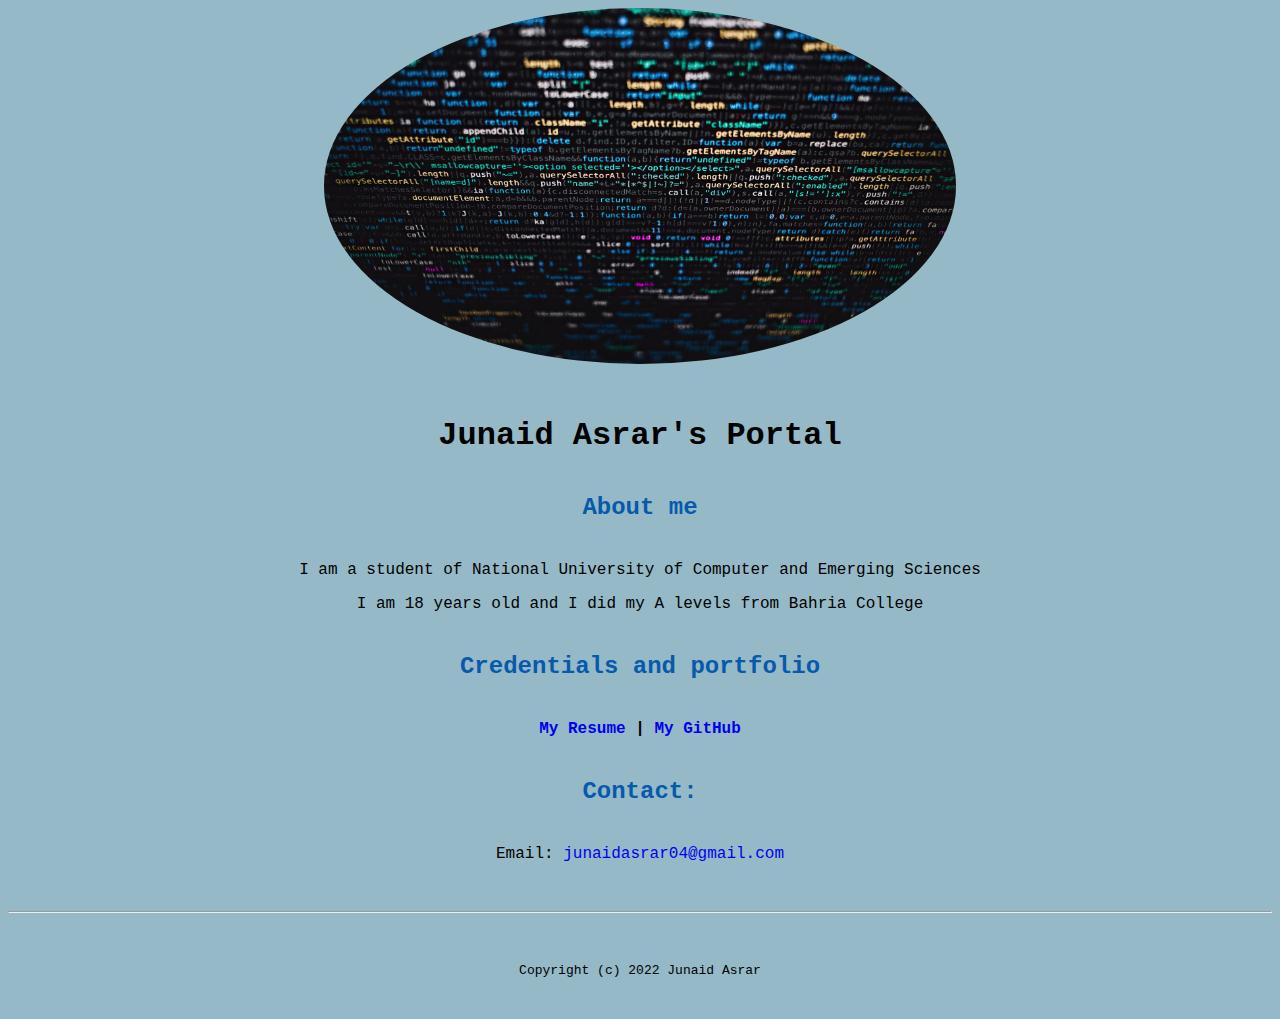
<file: index.html>
<!doctype html>

<!-- this is a comment for human! -->

<html lang="en">

  <header>
    <title>Junaid Asrar's Portal</title>
    <link rel="stylesheet" href="css/master.css">
    <link rel="FaviconIcon" href="faviconmja.ico" type="image/x-icon">
    <link rel="shortcut" href="faviconmja.ico" type="image/x-icon">
    <meta name="viewport" content=width-device-width, initial-scale=1, shrink-to-fit=no">
    <meta name="name" content="Junaid Asrar's Portal">
  </header>

  <body>
  <img src="images/img.jpg" width="50%">
<h1>Junaid Asrar's Portal</h1>
<h2>About me</h2>
<p>I am a student of National University of Computer and Emerging Sciences</p>
<p>I am 18 years old and I did my A levels from Bahria College</p>
<h2>Credentials and portfolio</h2>
<p><b><a href="resume.html">My Resume</a> | <a href="https://github.com/junaid-asrar">My GitHub</a></b></p>
<h2> Contact: </h2>
<p> Email:<a href="mailto:junaidasrar04@gmail.com"> junaidasrar04@gmail.com</a></p>
  </body>

  <footer>
<hr>
<code>Copyright (c) 2022 Junaid Asrar</code>
  </footer>

</html>
</file>
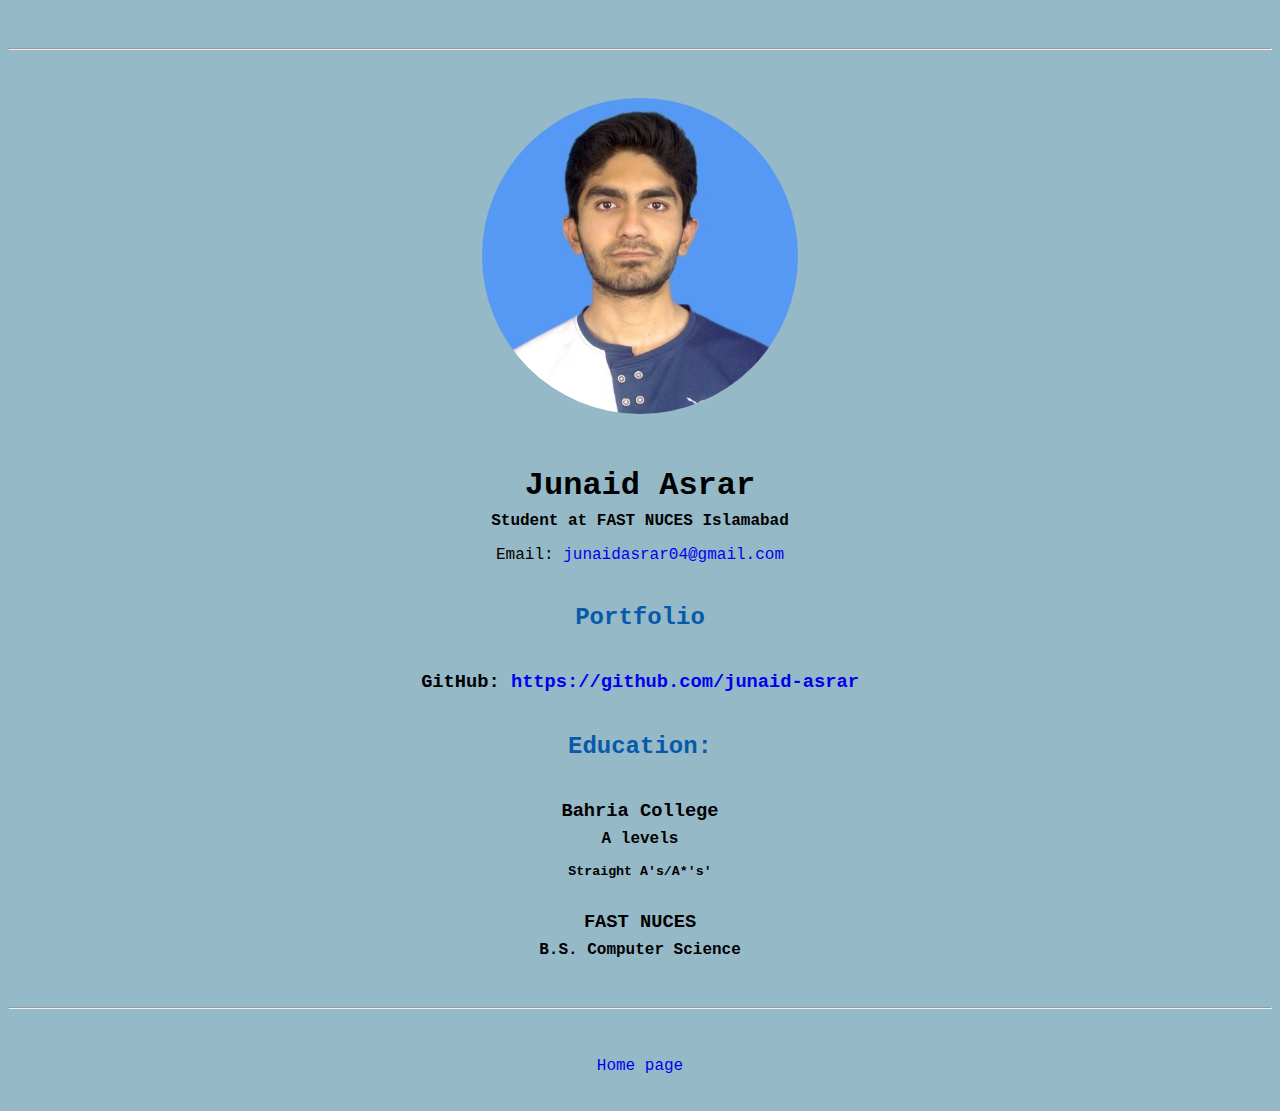
<file: resume.html>
<!doctype html>

<!-- this is a comment for human! -->

<html lang="en">

  <header>
    <title>Junaid Asrar's Resume</title>
      <link rel="stylesheet" href="css/master.css">
      <link rel="FaviconIcon" href="faviconmja.ico" type="image/x-icon">
      <link rel="shortcut" href="faviconmja.ico" type="image/x-icon">
      <meta name="viewport" content=width-device-width, initial-scale=1, shrink-to-fit=no">
      <meta name="name" content="Junaid Asrar's Portal">

  </header>

  <body>
    <hr>

    <img src="images/123.jfif" alt="Junaid Asrar's headshot" width="25%">

    <h1>Junaid Asrar</h1>
    <h4>Student at FAST NUCES Islamabad</h4>

    <p>Email: <a href="mailto:junaidasrar04@gmail.com" target="_blank">junaidasrar04@gmail.com</a></p>
    <!-- don't post physical address, personal phone number or other personal information on the web! -->

    <h2>Portfolio</h2>
      <h3>GitHub: <a href="https://github.com/junaid-asrar" target="_blank">https://github.com/junaid-asrar</a></h3>

  <h2>Education:</h2>
<h3>Bahria College</h3>
<h4>A levels</h4>
<h5>Straight A's/A*'s'</h5>
    <h3>FAST NUCES</h3>
    <h4>B.S. Computer Science</h4>

  </body>

  <footer>
  <hr>
  <p><a href="index.html">Home page</a><p>
  </footer>

</html>
</file>
<file: css/master.css>
/* Cascading stylesheet for the website */

/* Text inside these asterisks and slashes are comments for human */

  a {
  colour: blue;  /* set the text color to blue here */
    text-decoration: none; /* This means we do not want hyperlinks to be underlined */
  }
  img {
  border-radius: 50%;
}

  a:hover {
  colour: red;  /* set the text color to red here */
    text-decoration: none; /* This means we do not want hyperlinks to be underlined */
  }

  body {
  background-color: #95B9C7; /* set the background color here */
    color: black;/* set the text color to black here */
  font-family:monospace, Arial, sans-serif;
  text-align: center; /* set the text alignment here */
   }

  footer {
    margin-top: 2rem;
    margin-bottom: 2rem;
  }

  h1 {
    margin-bottom: 0.5rem;
    margin-top: 3rem;
   }

  h2 {
    color: #075AAB;
    margin-bottom: 2.5rem;
    margin-top: 2.5rem;
   }

  h3 {
    margin-bottom: 0;
    margin-top: 2rem;
  }

  h4 {
    margin-bottom: 1rem;
    margin-top: 0.5rem;
  }

  h5 {
    margin-top: 0.5rem;
  }

  hr {
    margin-bottom: 3rem;
    margin-top: 3rem;
  }

  /* this controls how the bullet points in the resume page looks */
  ul {
    display: table;
    margin: 0 auto;
    text-align: left;
  }
</file>
